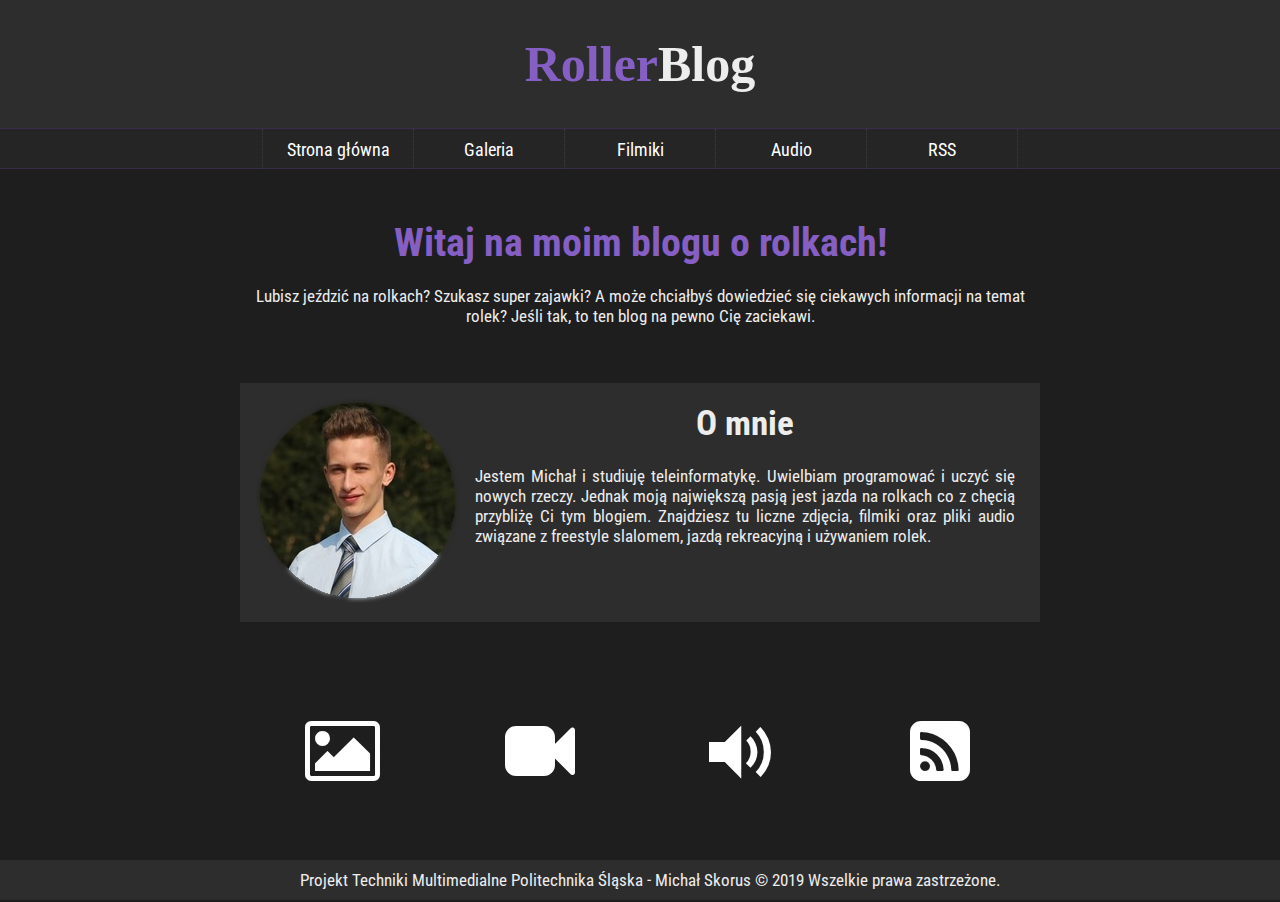
<file: public_html/index.html>
<!DOCTYPE HTML>

<html lang="pl">
    <head>
        <meta charset="UTF-8"/>
        <title>Projekt TM Michał Skorus</title>
        <meta name="description" content="Blog na temat mojej pasji do rolek. Strona stworzona przy okazji projektu na studia. Sprawdź jak śmigam po krawężnikach!"/>
        <meta name="keywords" content="blog, projekt, techniki multimedialne, tm, rolki, pasja, zajawka, freestyle slalom, freeride, inline skating, skating, rollerblades, rollerblading"/>
        <meta name="author" content="Michał Skorus"/>
        <meta http-equiv="X-UA-Compatible" content="IE=edge,chrome=1"/>

        <!-- Global site tag (gtag.js) - Google Analytics -->
        <script async src="https://www.googletagmanager.com/gtag/js?id=UA-137984930-1"></script>
        <script>
        window.dataLayer = window.dataLayer || [];
        function gtag(){dataLayer.push(arguments);}
        gtag('js', new Date());

        gtag('config', 'UA-137984930-1');
        </script>



        <link rel="stylesheet" href="style.css" type="text/css" />
        <!--[if lt IE 9]>
        <script scr"//cdnjs.cloudflare.com/ajax/libs/html5shiv/3.7.3/html5shiv.min.js"></script>
        <![endif]-->
        <link href="https://fonts.googleapis.com/css?family=Baloo+Chettan|Roboto+Condensed:400,700&amp;subset=latin-ext" rel="stylesheet">
        <link href="css/fontello.css" rel="stylesheet" type="text/css"/>
    </head>
    <body>
        <header>
            <div id="topheader">
                <h1 class="logo">
                    <span id="roller">Roller</span>Blog
                </h1>
                <div id="nawigacja">
                    <nav>
                        <ul class="menu">
                            <li><a href="index.html">Strona główna</a></li>
                            <li><a href="galeria.html">Galeria</a></li>
                            <li><a href="video.html">Filmiki</a></li>
                            <li><a href="audio.html">Audio</a></li>
                            <li><a href="rss.html">RSS</a></li>
                        </ul>
                    </nav>
                </div>    
            </div id="topheader">
        </header>
    
        <main>

            <div class="szablon">
                <article>
                        <header>
                            <h2>Witaj na moim blogu o rolkach!</h2>
                            <p>Lubisz jeździć na rolkach? Szukasz super zajawki? A może chciałbyś dowiedzieć się ciekawych informacji na temat rolek? Jeśli tak, to ten blog na pewno Cię zaciekawi.</p>
                            </br></br>
                        </header>
                    <section>
                        <div class="aboutmeramka">
                            <div class="aboutme">
                                <figure>
                                    <img src="img/michal_skorus.png" alt="Michał Skorus">
                                </figure>
                                <div class="aboutmetext">
                                    <h3>
                                        O mnie
                                    </h3>
                                    <p>
                                        Jestem Michał i studiuję teleinformatykę. Uwielbiam programować i uczyć się nowych rzeczy. Jednak moją największą pasją jest jazda na rolkach co z chęcią przybliżę Ci tym blogiem. Znajdziesz tu liczne zdjęcia, filmiki oraz pliki audio związane z freestyle slalomem, jazdą rekreacyjną i używaniem rolek.
                                    </p>
                                </div class="aboutmetext">
                                <div style="clear:both;"></div>
                            </div>
                        </div>
                    </section>
                </article>
            </div>
        </main>
        <section>
            <nav>
                <div class="szablon">
                    <div class="panel">
                        <a href="galeria.html">
                            <div class="galeria">
                                <i class="icon-picture"></i>
                            </div>
                        </a>
                        <a href="video.html">
                            <div class="video">
                                <i class="icon-videocam"></i>
                            </div>
                        </a>
                        <a href="audio.html">
                            <div class="audio">
                                <i class="icon-volume-up"></i>
                            </div>
                        </a>
                        <a href="rss.html">
                            <div class="rss">
                                <i class="icon-rss-squared"></i>
                            </div>
                        </a>
                        <div style="clear:both;"></div>
                    </div>
                </div>
            </nav>
        </section>
        <div class="margines"></div>
        <footer>
                Projekt Techniki Multimedialne Politechnika Śląska - Michał Skorus &copy 2019 Wszelkie prawa zastrzeżone.
        </footer>
    </body>
</html>
</file>
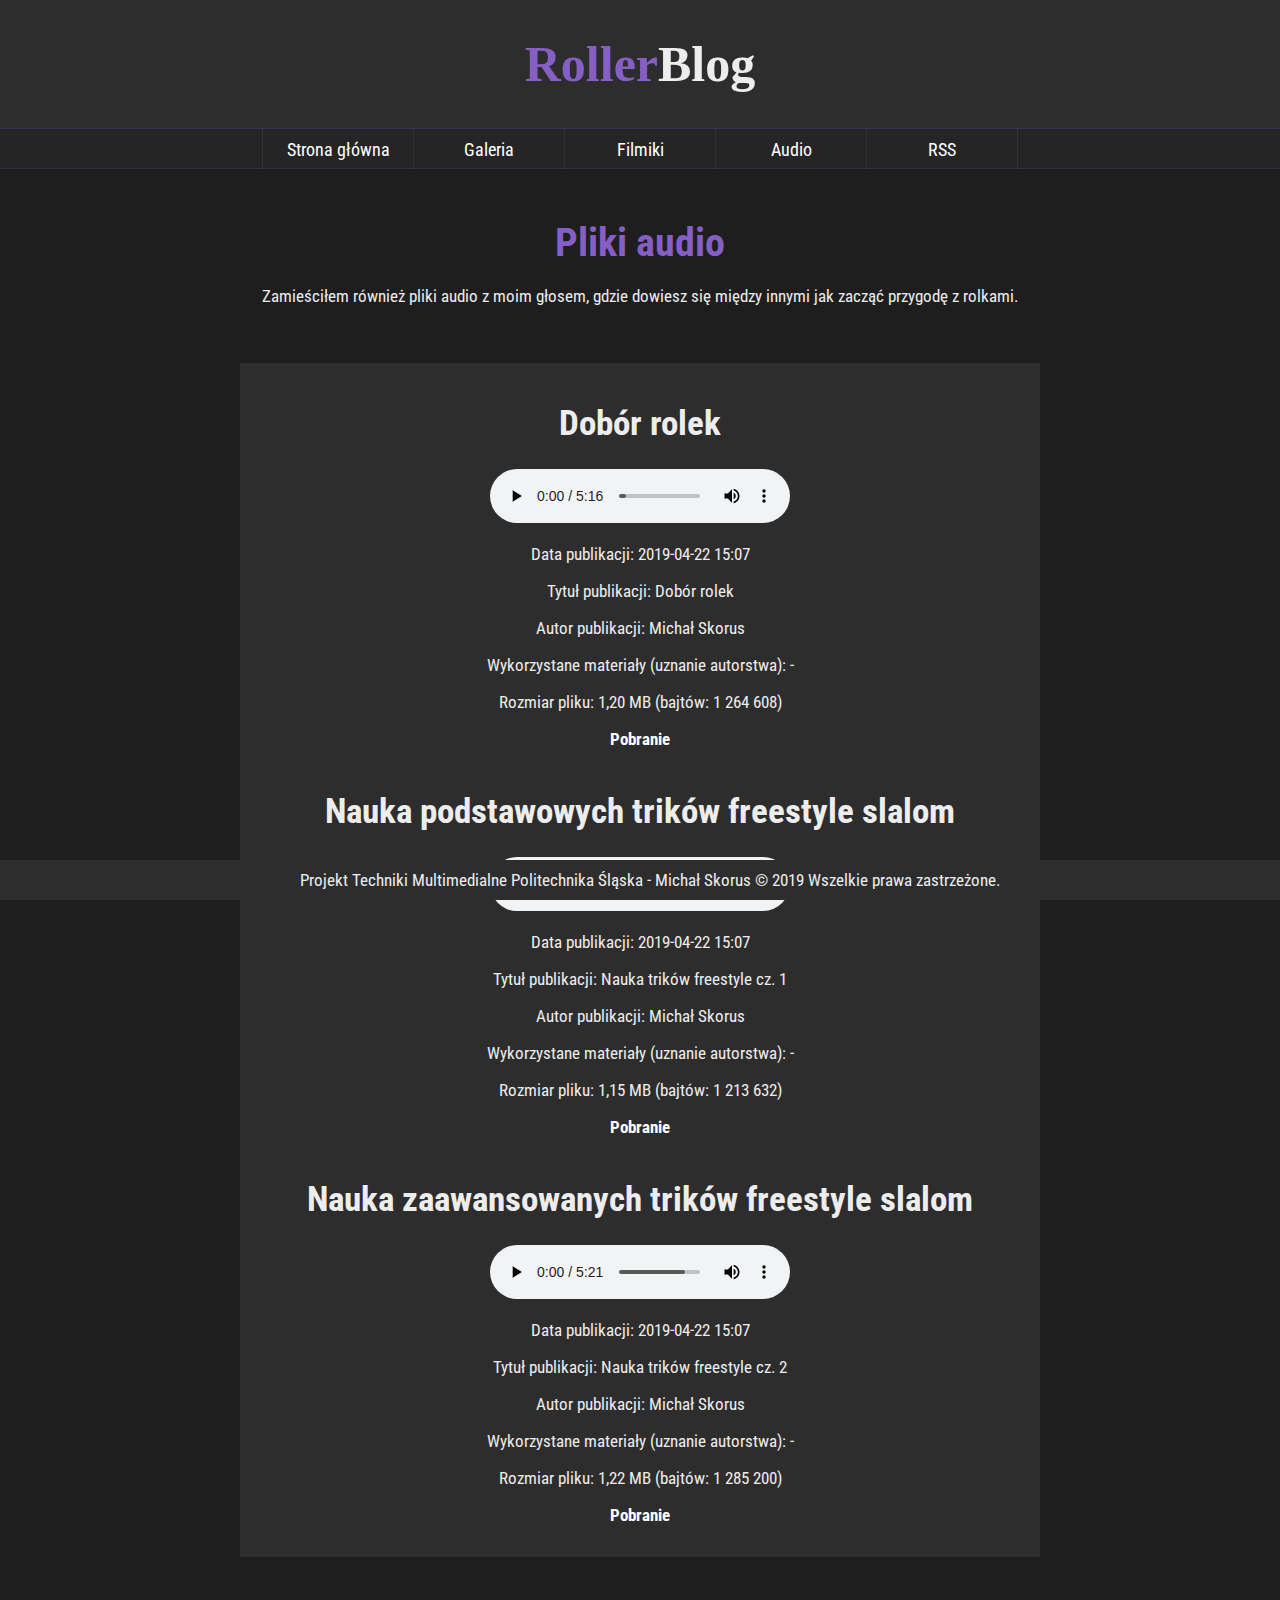
<file: public_html/audio.html>
<!DOCTYPE HTML>

<html lang="pl">
    <head>
        <meta charset="UTF-8"/>
        <title>Projekt TM Michał Skorus</title>
        <meta name="description" content="Blog na temat mojej pasji do rolek. Strona stworzona przy okazji projektu na studia. Sprawdź jak śmigam po krawężnikach!"/>
        <meta name="keywords" content="blog, projekt, techniki multimedialne, tm, rolki, pasja, zajawka, freestyle slalom, freeride, inline skating, skating, rollerblades, rollerblading"/>
        <meta name="author" content="Michał Skorus"/>
        <meta http-equiv="X-UA-Compatible" content="IE=edge,chrome=1"/>

        <!-- Global site tag (gtag.js) - Google Analytics -->
        <script async src="https://www.googletagmanager.com/gtag/js?id=UA-137984930-1"></script>
        <script>
        window.dataLayer = window.dataLayer || [];
        function gtag(){dataLayer.push(arguments);}
        gtag('js', new Date());

        gtag('config', 'UA-137984930-1');
        </script>



        <link rel="stylesheet" href="style.css" type="text/css" />
        <!--[if lt IE 9]>
        <script scr"//cdnjs.cloudflare.com/ajax/libs/html5shiv/3.7.3/html5shiv.min.js"></script>
        <![endif]-->
        <link href="https://fonts.googleapis.com/css?family=Baloo+Chettan|Roboto+Condensed:400,700&amp;subset=latin-ext" rel="stylesheet">
        <link href="css/fontello.css" rel="stylesheet" type="text/css"/>
    </head>
    <body>
        <header>
            <div id="topheader">
                <h1 class="logo">
                    <span id="roller">Roller</span>Blog
                </h1>
                <div id="nawigacja">
                    <nav>
                        <ul class="menu">
                            <li><a href="index.html">Strona główna</a></li>
                            <li><a href="galeria.html">Galeria</a></li>
                            <li><a href="video.html">Filmiki</a></li>
                            <li><a href="audio.html">Audio</a></li>
                            <li><a href="rss.html">RSS</a></li>
                        </ul>
                    </nav>
                </div>    
            </div id="topheader">
        </header>
    
        <main>

            <div class="szablon">
                <article>
                        <header>
                            <h2>Pliki audio</h2>
                            <p>Zamieściłem również pliki audio z moim głosem, gdzie dowiesz się między innymi jak zacząć przygodę z rolkami.</p>
                            </br></br>
                        </header>
                        <section>
                            <div class="aboutmeramka">
                                <br/>
                                <h3>Dobór rolek</h3>
                                <br/>
                                <audio controls>
                                    <source src="audio/1/dobor_rolek.mp3" type="audio/mp3">
                                </audio>
                                <p>Data publikacji: 2019-04-22 15:07</p>
                                <p>Tytuł publikacji: Dobór rolek</p>
                                <p>Autor publikacji: Michał Skorus</p>
                                <p>Wykorzystane materiały (uznanie autorstwa): -</p>
                                <p>Rozmiar pliku: 1,20 MB (bajtów: 1 264 608)</p>
                                <p>
                                        <a href="audio/1/dobor_rolek.mp3" download><b>Pobranie</b></a>
                                </p>
                                <br/>
                                <h3>Nauka podstawowych trików freestyle slalom</h3>
                                <br/>
                                <audio controls>
                                    <source src="audio/2/nauka_freestyle1.mp3" type="audio/mp3">
                                </audio>
                                <p>Data publikacji: 2019-04-22 15:07</p>
                                <p>Tytuł publikacji: Nauka trików freestyle cz. 1</p>
                                <p>Autor publikacji: Michał Skorus</p>
                                <p>Wykorzystane materiały (uznanie autorstwa): -</p>
                                <p>Rozmiar pliku: 1,15 MB (bajtów: 1 213 632)</p>
                                <p>
                                        <a href="audio/2/nauka_freestyle1.mp3" download><b>Pobranie</b></a>
                                </p>
                                <br/>
                                <h3>Nauka zaawansowanych trików freestyle slalom</h3>
                                <br/>
                                <audio controls>
                                    <source src="audio/3/nauka_freestyle2.mp3" type="audio/mp3">
                                </audio>
                                <p>Data publikacji: 2019-04-22 15:07</p>
                                <p>Tytuł publikacji: Nauka trików freestyle cz. 2</p>
                                <p>Autor publikacji: Michał Skorus</p>
                                <p>Wykorzystane materiały (uznanie autorstwa): -</p>
                                <p>Rozmiar pliku: 1,22 MB (bajtów: 1 285 200)</p>
                                <p>
                                        <a href="audio/3/nauka_freestyle2.mp3" download><b>Pobranie</b></a>
                                <br/>
                            </div>
                        </section>
                </article>
            </div>
        </main>
        <div class="margines"></div>
        <footer>
                Projekt Techniki Multimedialne Politechnika Śląska - Michał Skorus &copy 2019 Wszelkie prawa zastrzeżone.
        </footer>
    </body>
</html>
</file>
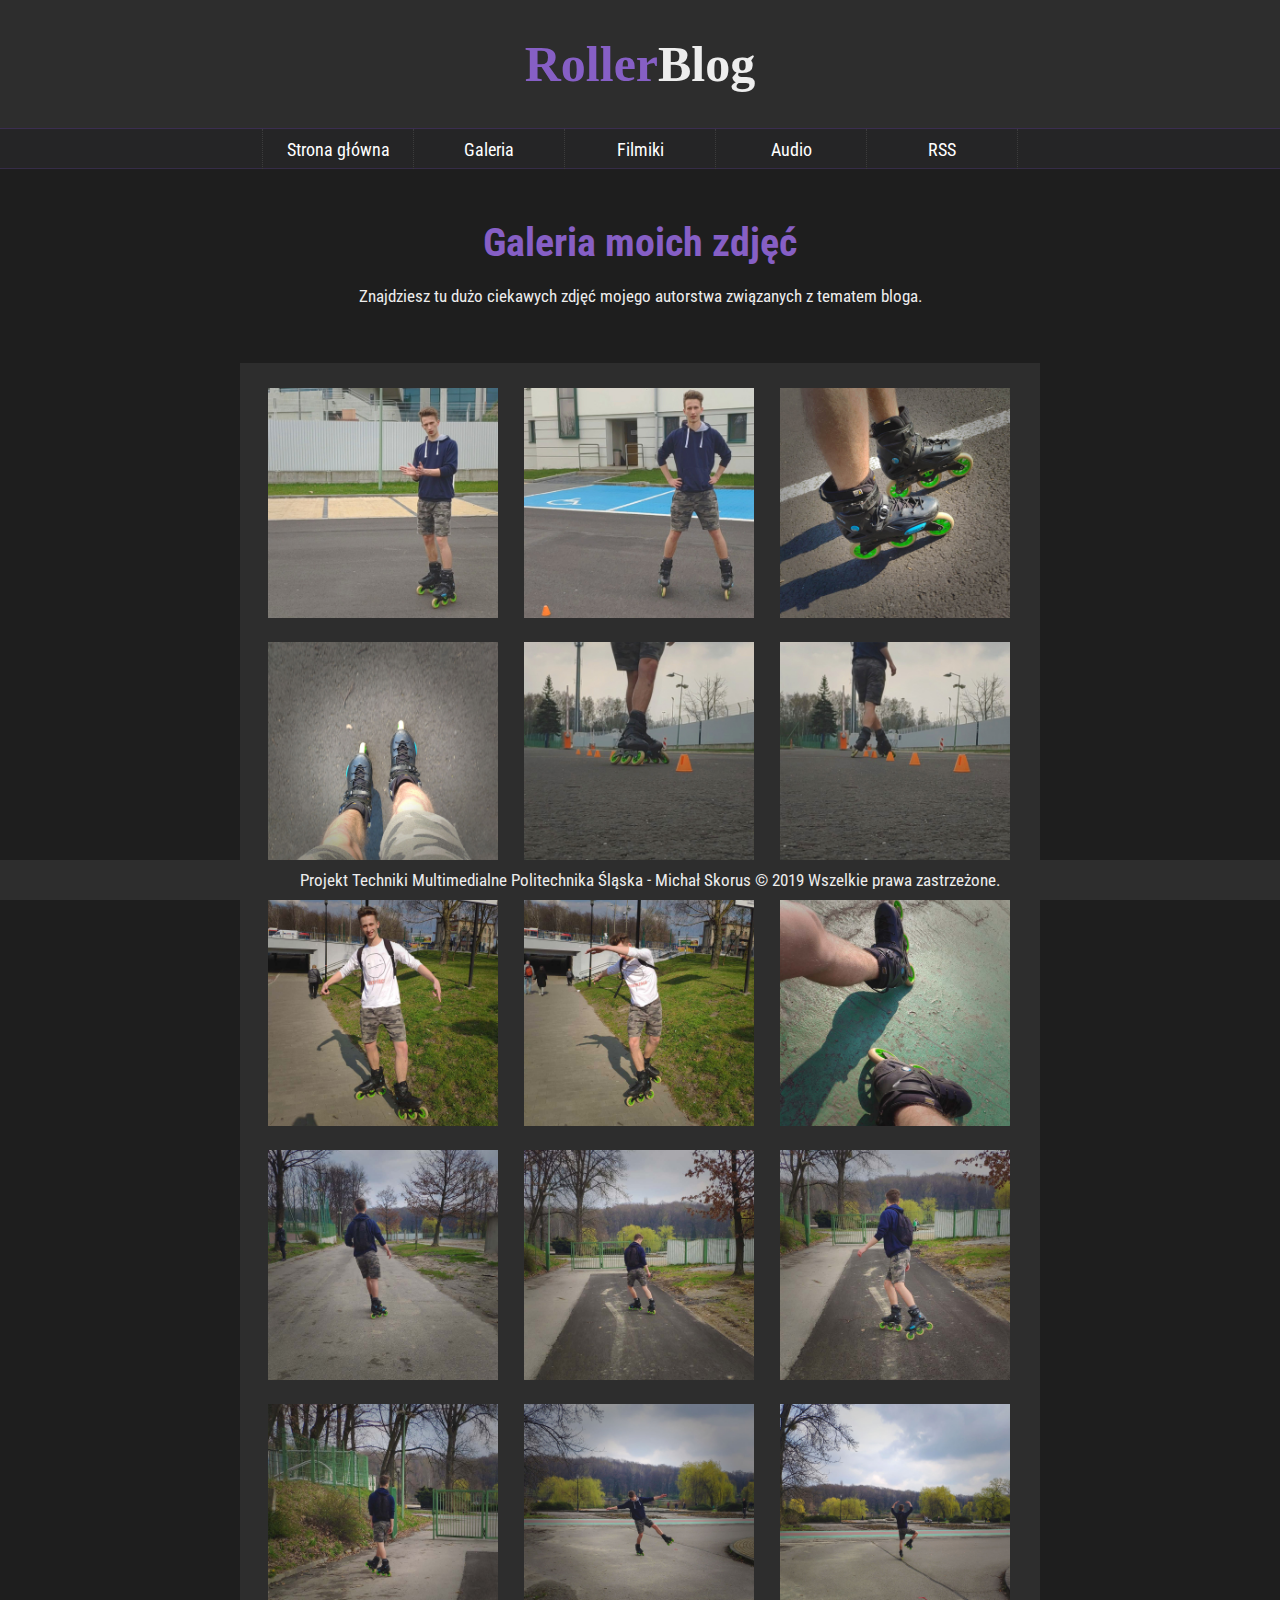
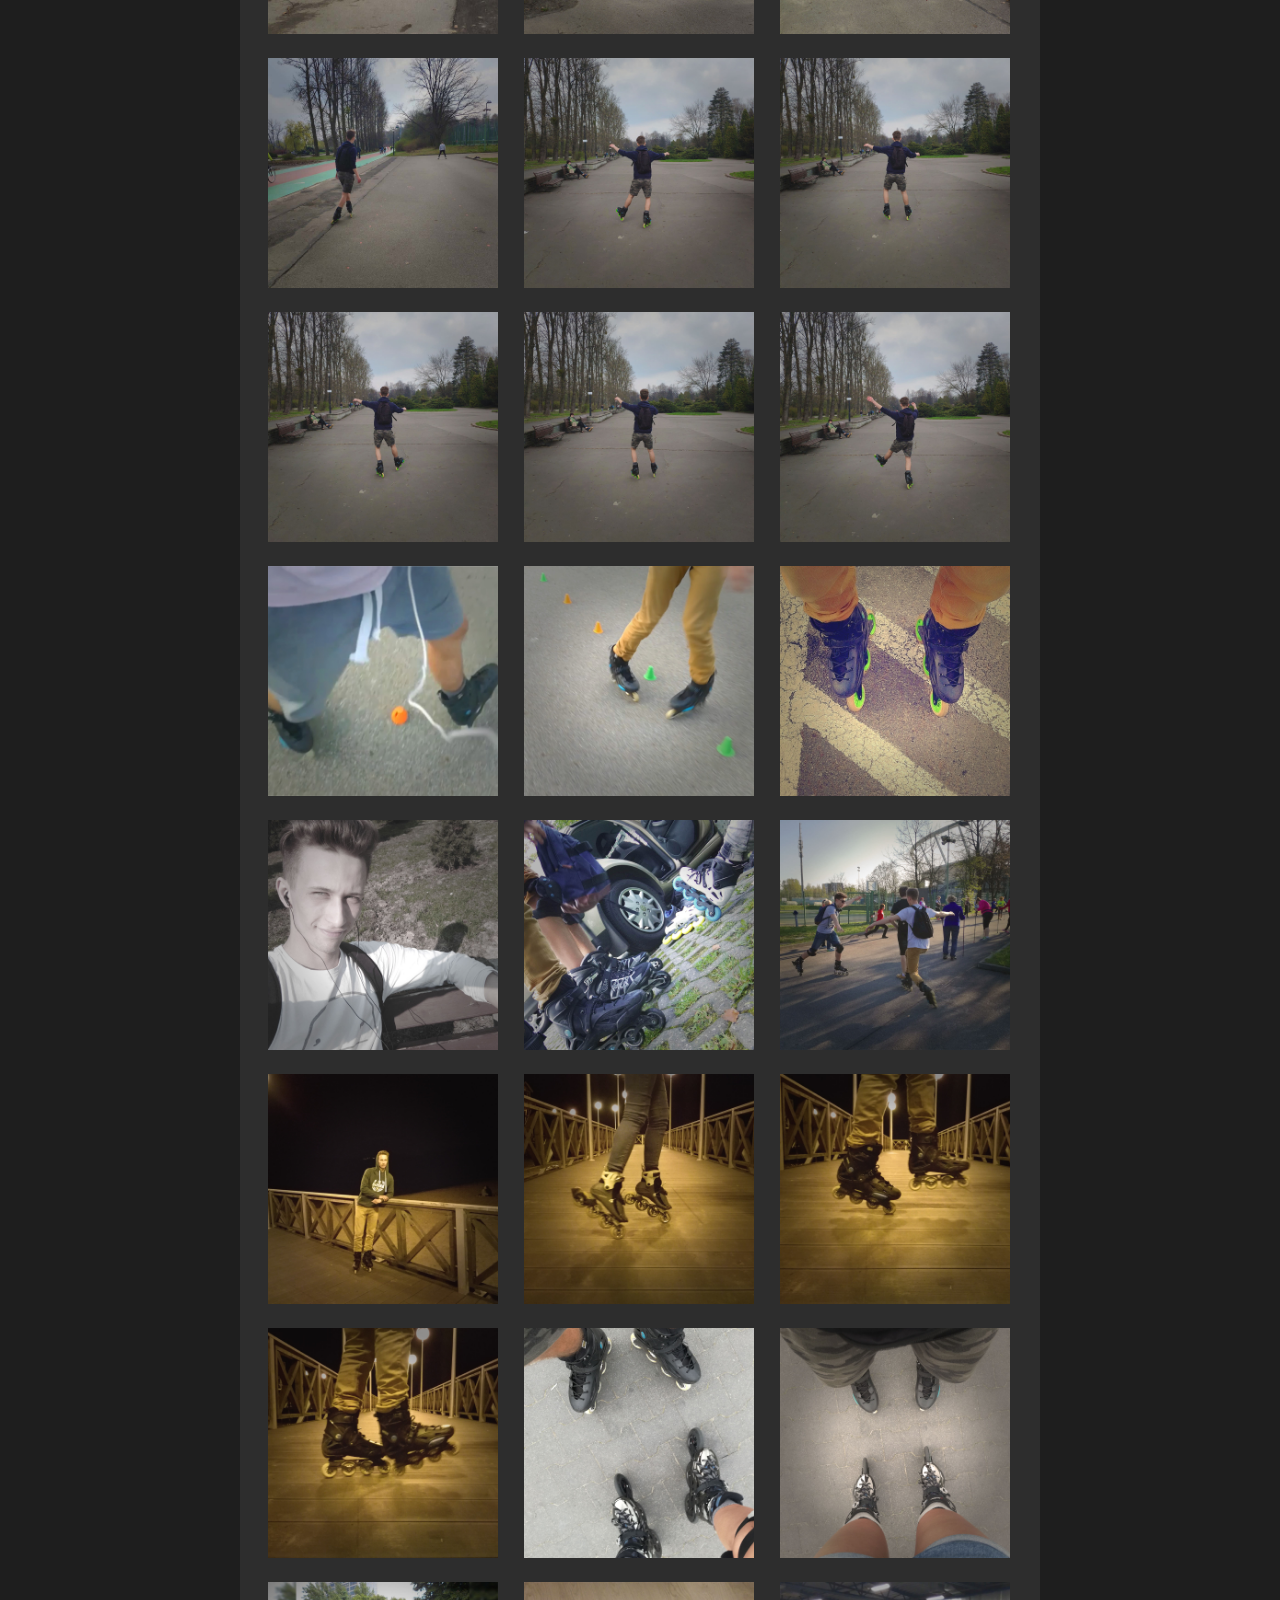
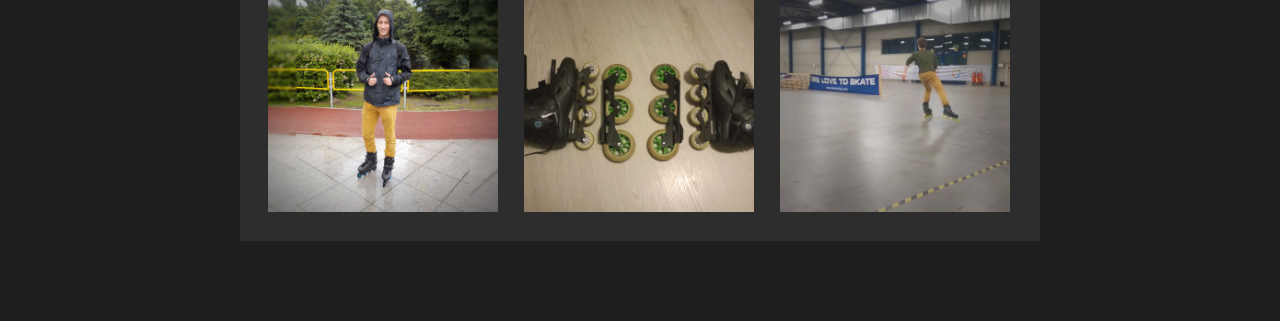
<file: public_html/galeria.html>
<!DOCTYPE HTML>

<html lang="pl">
    <head>
        <meta charset="UTF-8"/>
        <title>Projekt TM Michał Skorus</title>
        <meta name="description" content="Blog na temat mojej pasji do rolek. Strona stworzona przy okazji projektu na studia. Sprawdź jak śmigam po krawężnikach!"/>
        <meta name="keywords" content="blog, projekt, techniki multimedialne, tm, rolki, pasja, zajawka, freestyle slalom, freeride, inline skating, skating, rollerblades, rollerblading"/>
        <meta name="author" content="Michał Skorus"/>
        <meta http-equiv="X-UA-Compatible" content="IE=edge,chrome=1"/>

        <!-- Global site tag (gtag.js) - Google Analytics -->
        <script async src="https://www.googletagmanager.com/gtag/js?id=UA-137984930-1"></script>
        <script>
        window.dataLayer = window.dataLayer || [];
        function gtag(){dataLayer.push(arguments);}
        gtag('js', new Date());

        gtag('config', 'UA-137984930-1');
        </script>



        <link rel="stylesheet" href="style.css" type="text/css" />
        <!--[if lt IE 9]>
        <script scr"//cdnjs.cloudflare.com/ajax/libs/html5shiv/3.7.3/html5shiv.min.js"></script>
        <![endif]-->
        <link href="https://fonts.googleapis.com/css?family=Baloo+Chettan|Roboto+Condensed:400,700&amp;subset=latin-ext" rel="stylesheet">
        <link href="css/fontello.css" rel="stylesheet" type="text/css"/>
    </head>
    <body>
        <header>
            <div id="topheader">
                <h1 class="logo">
                    <span id="roller">Roller</span>Blog
                </h1>
                <div id="nawigacja">
                    <nav>
                        <ul class="menu">
                            <li><a href="index.html">Strona główna</a></li>
                            <li><a href="galeria.html">Galeria</a></li>
                            <li><a href="video.html">Filmiki</a></li>
                            <li><a href="audio.html">Audio</a></li>
                            <li><a href="rss.html">RSS</a></li>
                        </ul>
                    </nav>
                </div>    
            </div id="topheader">
        </header>
    
        <main>

            <div class="szablon">
                <article>
                        <header>
                            <h2>Galeria moich zdjęć</h2>
                            <p>Znajdziesz tu dużo ciekawych zdjęć mojego autorstwa związanych z tematem bloga.</p>
                            </br></br>
                        </header>
                        <section>
                            <div class="aboutmeramka">
                                <div class="foto">
                                        <a href="img/galeria/park25.jpg">
                                          <img src="img/galeria/park25.jpg" alt="park25">
                                        </a>
                                </div>
                                <div class="foto">
                                    <a href="img/galeria/park7.jpg">
                                        <img src="img/galeria/park7.jpg" alt="park7">
                                    </a>
                                </div>
                                <div class="foto">
                                    <a href="img/galeria/park6.jpg">
                                            <img src="img/galeria/park6.jpg" alt="park6">
                                    </a>
                                </div>
                                <div class="foto">
                                    <a href="img/galeria/park5.jpg">
                                        <img src="img/galeria/park5.jpg" alt="park5">
                                    </a>
                                </div>
                                <div class="foto">
                                     <a href="img/galeria/park23.jpg">
                                         <img src="img/galeria/park23.jpg" alt="park23">
                                    </a>
                                </div>
                                    <div class="foto">
                                        <a href="img/galeria/park24.jpg">
                                            <img src="img/galeria/park24.jpg" alt="park24">
                                        </a>
                                    </div>
                                <div class="foto">
                                    <a href="img/galeria/park.jpg">
                                        <img src="img/galeria/park.jpg" alt="park">
                                    </a>
                                </div>
                                <div class="foto">
                                    <a href="img/galeria/park2.jpg">
                                        <img src="img/galeria/park2.jpg" alt="park2">
                                    </a>
                                </div>
                                <div class="foto">
                                    <a href="img/galeria/park3.jpg">
                                        <img src="img/galeria/park3.jpg" alt="park3">
                                    </a>
                                </div>
                                <div class="foto">
                                        <a href="img/galeria/park22.jpg">
                                            <img src="img/galeria/park22.jpg" alt="park22">
                                        </a>
                                </div>
                                <div class="foto">
                                    <a href="img/galeria/park8.jpg">
                                        <img src="img/galeria/park8.jpg" alt="park8">
                                    </a>
                                </div>
                                <div class="foto">
                                    <a href="img/galeria/park9.jpg">
                                        <img src="img/galeria/park9.jpg" alt="park9">
                                    </a>
                                </div>
                                <div class="foto">
                                    <a href="img/galeria/park10.jpg">
                                        <img src="img/galeria/park10.jpg" alt="park10">
                                    </a>
                                </div>
                                <div class="foto">
                                    <a href="img/galeria/park11.jpg">
                                        <img src="img/galeria/park11.jpg" alt="park11">
                                    </a>
                                </div>
                                <div class="foto">
                                    <a href="img/galeria/park12.jpg">
                                        <img src="img/galeria/park12.jpg" alt="park12">
                                    </a>
                                </div>
                                <div class="foto">
                                    <a href="img/galeria/park13.jpg">
                                        <img src="img/galeria/park13.jpg" alt="park13">
                                    </a>
                                </div>
                                <div class="foto">
                                    <a href="img/galeria/park14.jpg">
                                        <img src="img/galeria/park14.jpg" alt="park14">
                                    </a>
                                </div>
                                <div class="foto">
                                    <a href="img/galeria/park15.jpg">
                                        <img src="img/galeria/park15.jpg" alt="park15">
                                    </a>
                                </div>
                                <div class="foto">
                                    <a href="img/galeria/park16.jpg">
                                        <img src="img/galeria/park16.jpg" alt="park16">
                                    </a>
                                </div>
                                <div class="foto">
                                    <a href="img/galeria/park17.jpg">
                                        <img src="img/galeria/park17.jpg" alt="park17">
                                    </a>
                                </div>
                                <div class="foto">
                                    <a href="img/galeria/park18.jpg">
                                        <img src="img/galeria/park18.jpg" alt="park18">
                                    </a>
                                </div>
                                <div class="foto">
                                    <a href="img/galeria/park19.jpg">
                                        <img src="img/galeria/park19.jpg" alt="park19">
                                    </a>
                                </div>
                                <div class="foto">
                                    <a href="img/galeria/park20.jpg">
                                        <img src="img/galeria/park20.jpg" alt="park20">
                                    </a>
                                </div>
                                <div class="foto">
                                    <a href="img/galeria/park21.jpg">
                                        <img src="img/galeria/park21.jpg" alt="park21">
                                    </a>
                                </div>
                                <div class="foto">
                                    <a href="img/galeria/park4.jpg">
                                        <img src="img/galeria/park4.jpg" alt="park4">
                                    </a>
                                </div>
                                <div class="foto">
                                    <a href="img/galeria/muchowiec.jpg">
                                        <img src="img/galeria/muchowiec.jpg" alt="muchowiec">
                                    </a>
                                </div>
                                <div class="foto">
                                    <a href="img/galeria/jogging.jpg">
                                        <img src="img/galeria/jogging.jpg" alt="jogging">
                                    </a>
                                </div>
                                <div class="foto">
                                    <a href="img/galeria/pogoria.jpg">
                                        <img src="img/galeria/pogoria.jpg" alt="pogoria">
                                    </a>
                                </div>
                                <div class="foto">
                                    <a href="img/galeria/pogoria2.jpg">
                                        <img src="img/galeria/pogoria2.jpg" alt="pogoria2">
                                    </a>
                                </div>
                                <div class="foto">
                                    <a href="img/galeria/pogoria3.jpg">
                                        <img src="img/galeria/pogoria3.jpg" alt="pogoria3">
                                    </a>
                                </div>
                                <div class="foto">
                                    <a href="img/galeria/pogoria4.jpg">
                                        <img src="img/galeria/pogoria4.jpg" alt="pogoria4">
                                    </a>
                                </div>
                                <div class="foto">
                                    <a href="img/galeria/rolki_nad_morzem.jpg">
                                        <img src="img/galeria/rolki_nad_morzem.jpg" alt="rolki_nad_morzem">
                                    </a>
                                </div>
                                <div class="foto">
                                    <a href="img/galeria/rolki_nad_morzem2.jpg">
                                        <img src="img/galeria/rolki_nad_morzem2.jpg" alt="rolki_nad_morzem2">
                                    </a>
                                </div>
                                <div class="foto">
                                    <a href="img/galeria/rolki_w_deszczu.jpg">
                                        <img src="img/galeria/rolki_w_deszczu.jpg" alt="rolki_w_deszczu">
                                    </a>
                                </div>
                                <div class="foto">
                                    <a href="img/galeria/szyny.jpg">
                                        <img src="img/galeria/szyny.jpg" alt="szyny">
                                    </a>
                                </div>
                                <div class="foto">
                                    <a href="img/galeria/skateinpark.jpg">
                                        <img src="img/galeria/skateinpark.jpg" alt="skateinpark">
                                    </a>
                                </div>
                                

                                <div style="clear:both;"></div>
                            </div>
                        </section>
                </article>
            </div>
        </main>
        <div class="margines"></div>

        <footer>
                Projekt Techniki Multimedialne Politechnika Śląska - Michał Skorus &copy 2019 Wszelkie prawa zastrzeżone.
        </footer>
    </body>
</html>
</file>
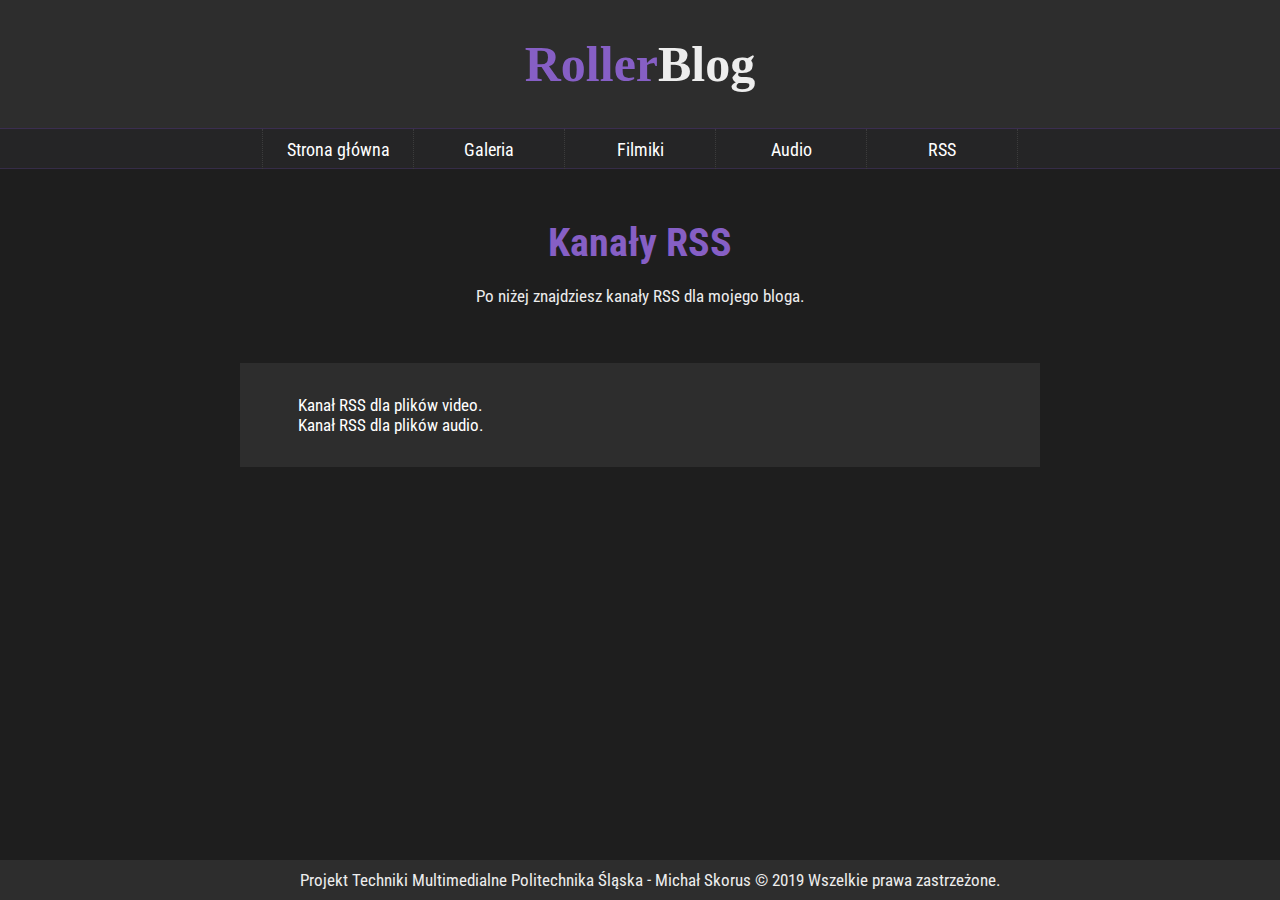
<file: public_html/rss.html>
<!DOCTYPE HTML>

<html lang="pl">
    <head>
        <meta charset="UTF-8"/>
        <title>Projekt TM Michał Skorus</title>
        <meta name="description" content="Blog na temat mojej pasji do rolek. Strona stworzona przy okazji projektu na studia. Sprawdź jak śmigam po krawężnikach!"/>
        <meta name="keywords" content="blog, projekt, techniki multimedialne, tm, rolki, pasja, zajawka, freestyle slalom, freeride, inline skating, skating, rollerblades, rollerblading"/>
        <meta name="author" content="Michał Skorus"/>
        <meta http-equiv="X-UA-Compatible" content="IE=edge,chrome=1"/>

        <!-- Global site tag (gtag.js) - Google Analytics -->
        <script async src="https://www.googletagmanager.com/gtag/js?id=UA-137984930-1"></script>
        <script>
        window.dataLayer = window.dataLayer || [];
        function gtag(){dataLayer.push(arguments);}
        gtag('js', new Date());

        gtag('config', 'UA-137984930-1');
        </script>



        <link rel="stylesheet" href="style.css" type="text/css" />
        <!--[if lt IE 9]>
        <script scr"//cdnjs.cloudflare.com/ajax/libs/html5shiv/3.7.3/html5shiv.min.js"></script>
        <![endif]-->
        <link href="https://fonts.googleapis.com/css?family=Baloo+Chettan|Roboto+Condensed:400,700&amp;subset=latin-ext" rel="stylesheet">
        <link href="css/fontello.css" rel="stylesheet" type="text/css"/>
    </head>
    <body>
        <header>
            <div id="topheader">
                <h1 class="logo">
                    <span id="roller">Roller</span>Blog
                </h1>
                <div id="nawigacja">
                    <nav>
                        <ul class="menu">
                            <li><a href="index.html">Strona główna</a></li>
                            <li><a href="galeria.html">Galeria</a></li>
                            <li><a href="video.html">Filmiki</a></li>
                            <li><a href="audio.html">Audio</a></li>
                            <li><a href="rss.html">RSS</a></li>
                        </ul>
                    </nav>
                </div>    
            </div id="topheader">
        </header>
    
        <main>

            <div class="szablon">
                <article>
                        <header>
                            <h2>Kanały RSS</h2>
                            <p>Po niżej znajdziesz kanały RSS dla mojego bloga.</p>
                            </br></br>
                        </header>
                        <section>
                            <div class="aboutmeramka">
                                <ul class="linkirss">
                                    <li><a href="video.xml">Kanał RSS dla plików video.</a></li>
                                    <li><a href="audio.xml">Kanał RSS dla plików audio.</a></li>
                                </ul>
                            </div>
                        </section>
                </article>
            </div>
        </main>
        <div class="margines"></div>
        <footer>
                Projekt Techniki Multimedialne Politechnika Śląska - Michał Skorus &copy 2019 Wszelkie prawa zastrzeżone.
        </footer>
    </body>
</html>
</file>
<file: public_html/style.css>
﻿/*kolory:
fiolet: #865fc5

ciemny szary: #1e1e1e   tło
jasniejszy: #252526     nawigacja
jeszcze jaśniejszy: #2d2d2d     logo
najjaśniejszy: #3c3c3c      male szczegoly

kolor tekstu jasny: #ededed
kolor tekstu ciemny: #555
*/

body
{
    margin:0;
    background-color:#1e1e1e;
    color:#ededed;
    font-size: 17px;
    font-family: 'Roboto Condensed', sans-serif;
}

h1.logo
{
    text-align: center;
    font-size: 50px;
    font-family: 'Baloo Chettan', cursive;
    color:#ededed;
    margin-top:0px;
    margin-bottom:0px;
    padding:35px;
}

header
{
    margin-top:0;
}

#topheader
{
    background-color:#2d2d2d;
}

#roller
{
    color:#865fc5;
}

#nawigacja
{
    background-color:#252526;
    text-align: center;
    margin-top:0;
    margin-bottom:0;
    padding:0;
    border-top: 1px solid #663fa557;
	border-bottom: 1px solid #663fa544;
}

.menu
{
	padding: 0;
	margin: 0;
	list-style-type: none;
	font-size: 18px;
	height: 35px;
	line-height: 200%;
	display: inline-block;
}

.menu a
{
	color: #ffffff;
	text-decoration: none;
    display: block;
    padding :3px;
}

.menu > li
{
	float: left;
	width: 150px;
	height: 40px;
	border-right: 1px dotted #3c3c3c;
}

.menu > li:first-child
{
	border-left: 1px dotted #3c3c3c;
}

.menu > li:hover
{
	background-color:#1e1e1e;
}

.menu > li:hover > a
{
	color: #663fa5d5;
}


.szablon
{
    margin-left:auto;
    margin-right: auto;
    width:800px;
    text-align: center;
    padding:0;
}


h2
{
    font-size: 40px;
    font-weight:700;
    color: #865fc5;
    margin-bottom:20px;
}

figure
{
    margin: 0;
    margin-right: 15px;
    float:left;
    padding:0;
    /*width:215px;
    height:215px;*/
}

.aboutmeramka
{
    /*height: 205px;*/
    background-color: #2d2d2d;
    padding:15px;
    /*margin-bottom: 70px;*/
}

.aboutme
{
    /*margin: 10px;*/
}

.aboutmetext
{
    float:left;
    width:540px;
}

.aboutmetext>p
{
    text-align: justify;
}

h3
{
    font-size: 35px;
    margin:0;
    padding: 5px 0;
}

footer
{
    background-color: #2d2d2d;
    text-align: center;
    width:100%;
    padding:10px;
    position: fixed;
    bottom: 0px;
}

main
{
    margin-top:50px;
    margin-bottom:35px;
}

.galeria
{
    width: 200px;
	height: 200px;
	float: left;
}
.video
{
    width: 200px;
	height: 200px;
	float: left;
}
.audio
{
    width: 200px;
	height: 200px;
	float: left;
}
.rss
{
    width: 200px;
	height: 200px;
	float: left;
}

.galeria:hover
{
    background-color:#252526;
    color: #663fa5d5;
}

.video:hover
{
    background-color:#252526;
    color: #663fa5d5;
}

.audio:hover
{
    background-color:#252526;
    color: #663fa5d5;
}

.rss:hover
{
    background-color:#252526;
    color: #663fa5d5;
}

.panel a
{
	color: #ffffff;
	text-decoration: none;
    display: block;
    padding :0;
}

a
{
	color: #ffffff;
	text-decoration: none;
    padding :3px;
}

li:hover > a
{
	color: #663fa5d5;
}
.linkirss
{
    list-style-type: none;
    text-align: left;
}

.foto
{
    float: left;
}

.foto>a>img
{
    width:230px;
    height:230px;
    padding: 10px;
}

.margines
{
    min-height: 45px;
}

.aboutmeramka>p>a:hover
{
    color: #865fc5;
}

video
{
    width: 80%;
}
</file>
<file: public_html/css/fontello.css>
@font-face {
  font-family: 'fontello';
  src: url('../font/fontello.eot?36284134');
  src: url('../font/fontello.eot?36284134#iefix') format('embedded-opentype'),
       url('../font/fontello.woff2?36284134') format('woff2'),
       url('../font/fontello.woff?36284134') format('woff'),
       url('../font/fontello.ttf?36284134') format('truetype'),
       url('../font/fontello.svg?36284134#fontello') format('svg');
  font-weight: normal;
  font-style: normal;
}
/* Chrome hack: SVG is rendered more smooth in Windozze. 100% magic, uncomment if you need it. */
/* Note, that will break hinting! In other OS-es font will be not as sharp as it could be */
/*
@media screen and (-webkit-min-device-pixel-ratio:0) {
  @font-face {
    font-family: 'fontello';
    src: url('../font/fontello.svg?36284134#fontello') format('svg');
  }
}
*/
 
 [class^="icon-"]:before, [class*=" icon-"]:before {
  font-family: "fontello";
  font-style: normal;
  font-weight: normal;
  speak: none;
 
  display: inline-block;
  text-decoration: inherit;
  width: 1em;
  margin-right: .2em;
  text-align: center;
  /* opacity: .8; */
 
  /* For safety - reset parent styles, that can break glyph codes*/
  font-variant: normal;
  text-transform: none;
 
  /* fix buttons height, for twitter bootstrap */
  line-height: 1em;
 
  /* Animation center compensation - margins should be symmetric */
  /* remove if not needed */
  margin-left: .2em;
 
  /* you can be more comfortable with increased icons size */
  /* font-size: 120%; */
 
  /* Font smoothing. That was taken from TWBS */
  -webkit-font-smoothing: antialiased;
  -moz-osx-font-smoothing: grayscale;
 
  /* Uncomment for 3D effect */
  /* text-shadow: 1px 1px 1px rgba(127, 127, 127, 0.3); */
}
 
.icon-picture:before { content: '\e800'; margin-top: 60px;font-size:70px;} /* '' */
.icon-videocam:before { content: '\e801'; margin-top: 60px;font-size:70px;} /* '' */
.icon-volume-up:before { content: '\e802'; margin-top: 60px;font-size:70px;} /* '' */
.icon-rss-squared:before { content: '\f143'; margin-top: 60px;font-size:70px;} /* '' */
</file>
